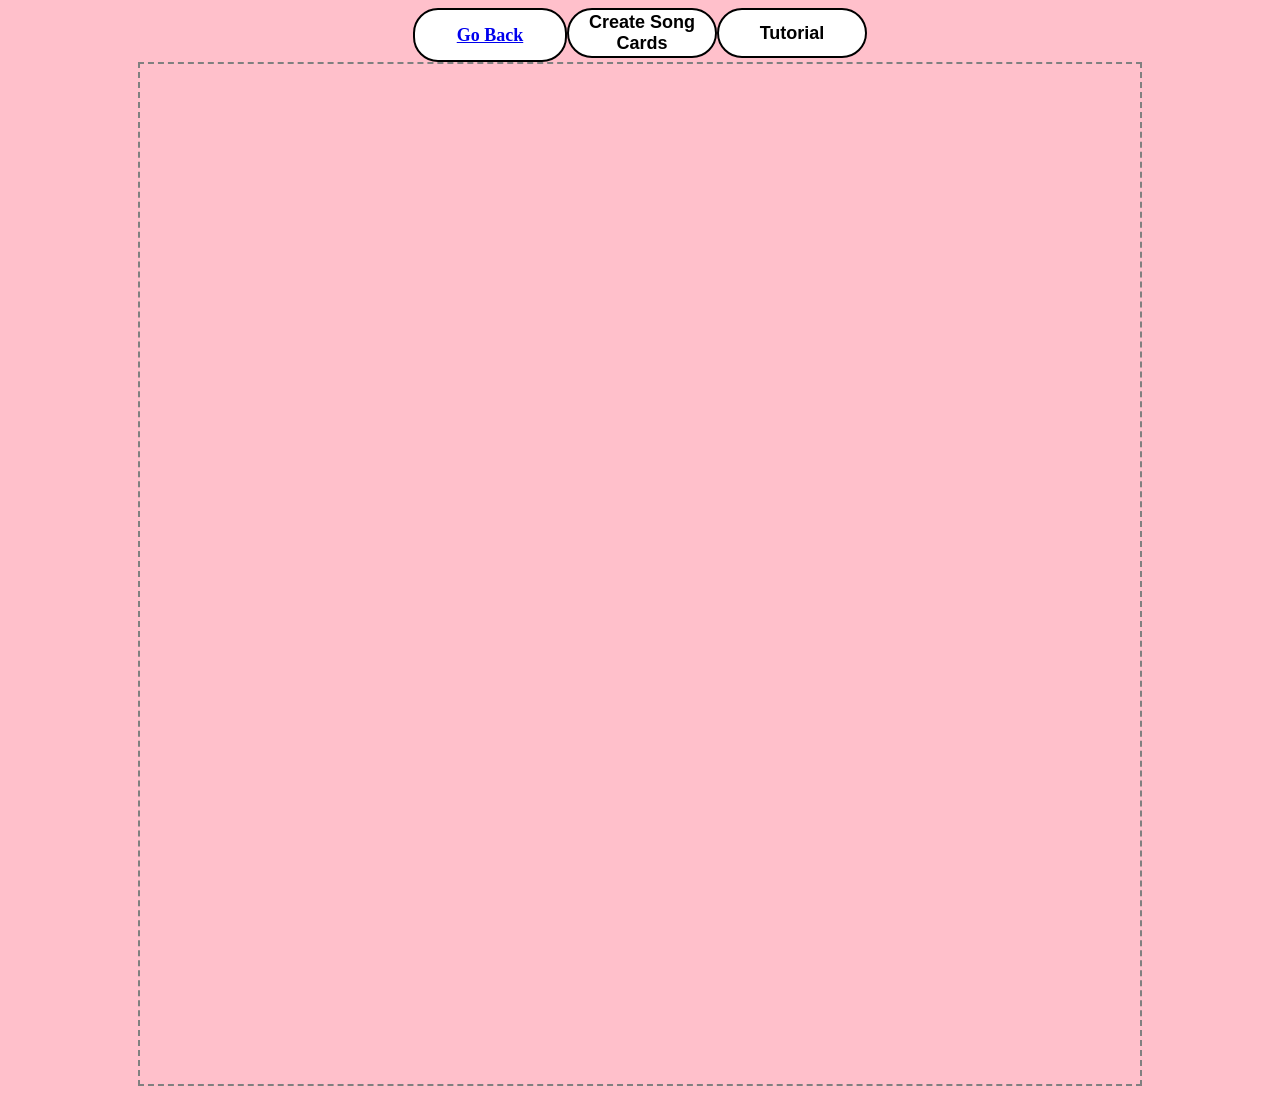
<file: Vinally/SR/SR.html>
<!DOCTYPE html>
<html lang="en">
<head>
    <meta charset="UTF-8">
    <title>Song Ranker</title>
    <link rel="stylesheet" href="SR.css">
</head>
<body>

    <div class="CM hidden" id="SCCM">
        <button class="closebtn" id="closeSC">&times;</button>
        <button class= "SubmitSong" id="SubmitSong">Submit Songs</button>

        <div class="search-bar">
        <input id="searchInput" placeholder="Search for music">
        <button id="searchButton">Search</button>
        </div>

        <div class="platform-container">
         <div class="searchCats">
        <section class="platform">
        <h2>YouTube</h2>
        <div class="deck" id="youtubeStack"></div>
         </section>

        <section class="platform">
        <h2>Spotify</h2>
        <div class="deck" id="spotifyStack"></div>
         </section>
        </div>
        <div class="selection" id="selected">
        <p id="PHS">Search for a song and add it to your collection</p>
    </div>
    </div>
    </div>

    <div class="CM hidden" id="tutorial">
        <button class="closebtn" id="closeTT">&times;</button>
        <div class="IM">
        <h2 class="head">How to use the SongRanker</h2>
        <ol>
        <li>Create Song Cards</li>
                <ol>
                <h3 class="list">Song Card</h3>
                <li>Begin by entering the name of any song into the search bar then click search</li>
                <li>Three songs from both Youtube and Spotify will apear <p class="sub">*you can use the scrollwheel to see other cards in each pile</p></li>
                <li>Select the songs you want on the page by clicking on them</li>
                <li>You can see all of the songs you select on the bottom of the menu, scroll if you cant see them all</li>
                <li>Press Submit Songs to place it on the page</li>
                </ol>
            <li>Drag cards between each other from number one (The top) to as far down as you want</li>
            <li></li>
        </ol>
        </div>
        </div>

    <div class="everything">
    <div class="buttons">
        <a class = "Abutton" href="/Vinally/index.html">Go Back</a>
        <button class = "Abutton" id="openSC"> Create Song Cards </button>
        <button class = "Abutton" id="TT">Tutorial</button>
    </div>

        <div class="droping" id="empty">

        </div>

    </div>
    
    <script src="../SHARED/Theme.js"></script>
    <script src="./SR.js"></script>
    <script src="../SongCards/deck.js"></script>
    <script src="../SongCards/cards.js"></script>
    <script src="../SongCards/animation.js"></script>
    <script src="../SongCards/api.js"></script>
    <script src="../SongCards/main.js"></script>
</body>
</html>
</file>
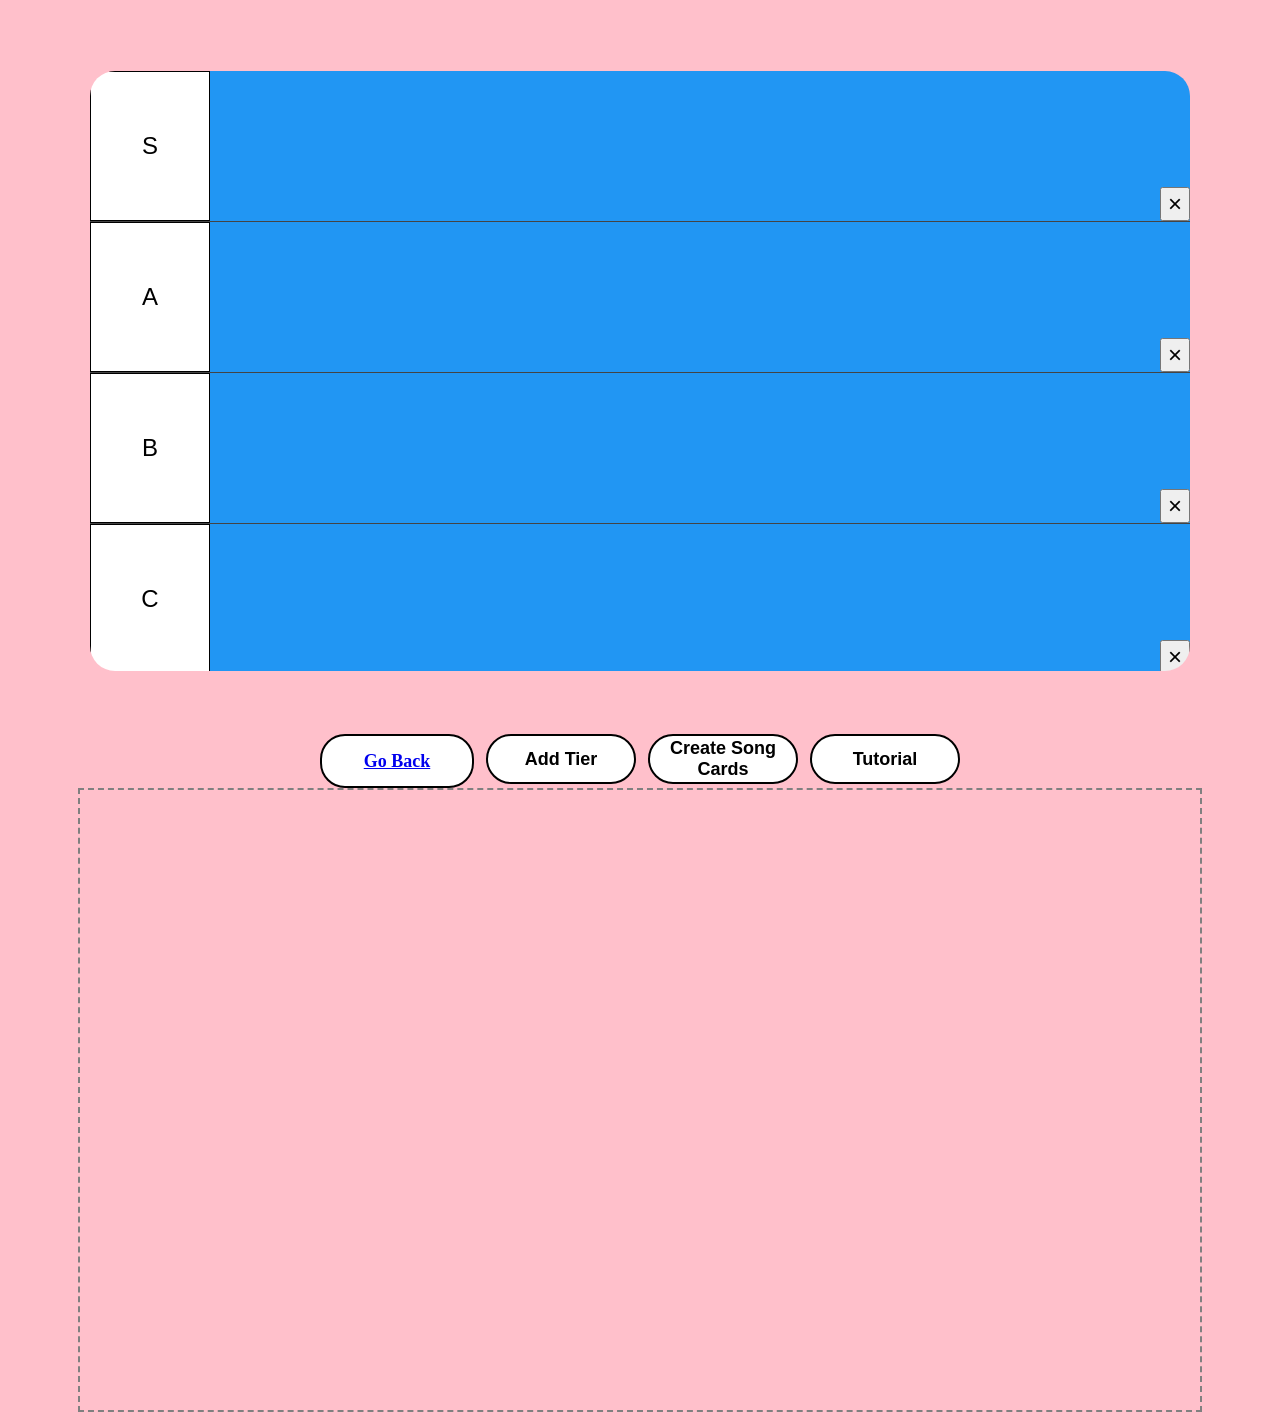
<file: Vinally/TL/TL.html>
<!DOCTYPE html>
<html lang="en">
<head>
    <meta charset="UTF-8">
    <title>Tierlist</title>
    <link rel="stylesheet" href="TL.css">
</head>
<body>

    <div class="CM hidden" id="SCCM">
        <button class="closebtn" id="closeSC">&times;</button>
        <button class= "SubmitSong" id="SubmitSong">Submit Songs</button>

        <div class="search-bar">
        <input id="searchInput" placeholder="Search for music">
        <button id="searchButton">Search</button>
        </div>

        <div class="platform-container">
         <div class="searchCats">
        <section class="platform">
        <h2>YouTube</h2>
        <div class="deck" id="youtubeStack"></div>
         </section>

        <section class="platform">
        <h2>Spotify</h2>
        <div class="deck" id="spotifyStack"></div>
         </section>
        </div>
        <div class="selection" id="selected">
        <p id="PHS">Search for a song and add it to your collection</p>
    </div>
    </div>
    </div>

<div class="CM hidden" id="tutorial">
        <button class="closebtn" id="closeTT">&times;</button>
        <div class="IM">
        <h2 class="head">How to use the SongRanker</h2>
        <ol>
        <li>Create Song Cards</li>
                <ol>
                <h3 class="list">Song Card</h3>
                <li>Begin by entering the name of any song into the search bar then click search</li>
                <li>Three songs from both Youtube and Spotify will apear <p class="sub">*you can use the scrollwheel to see other cards in each pile</p></li>
                <li>Select the songs you want on the page by clicking on them</li>
                <li>You can see all of the songs you select on the bottom of the menu, scroll if you cant see them all</li>
                <li>Press Submit Songs to place it on the page</li>
                </ol>
            <li>In a tier list you can rank things, usually by letter grades</li>
            <li>If you want to add another tier to the TierList click “add tier”</li>
            <li>If you want to remove a tier click the button with the x through it</li>
            <li>If you want to name the tier click on the name and type the name</li>
            <li>When you are done with your TierList click “create tier” to place on the page.</li>
        </ol>
        </div>
</div>

    <div class="everything">
 <div class="tierlistA" id="tierlistA">

    </div>

    <div class="buttons">
        <a class = "Abutton" href="/Vinally/index.html">Go Back</a>
        <button class = "Abutton" id="buttonA">Add Tier</button>
        <button class = "Abutton" id="openSC"> Create Song Cards </button>
        <button class = "Abutton" id="TT">Tutorial</button>
    </div>


    <div class="empty" id="empty">

    </div>
    </div>
    <script src="../SHARED/Theme.js"></script>
    <script src="./TL.js" defer></script>
    <script src="../SongCards/deck.js"></script>
    <script src="../SongCards/cards.js"></script>
    <script src="../SongCards/animation.js"></script>
    <script src="../SongCards/api.js"></script>
    <script src="../SongCards/main.js"></script>
</body>
</html>
</file>
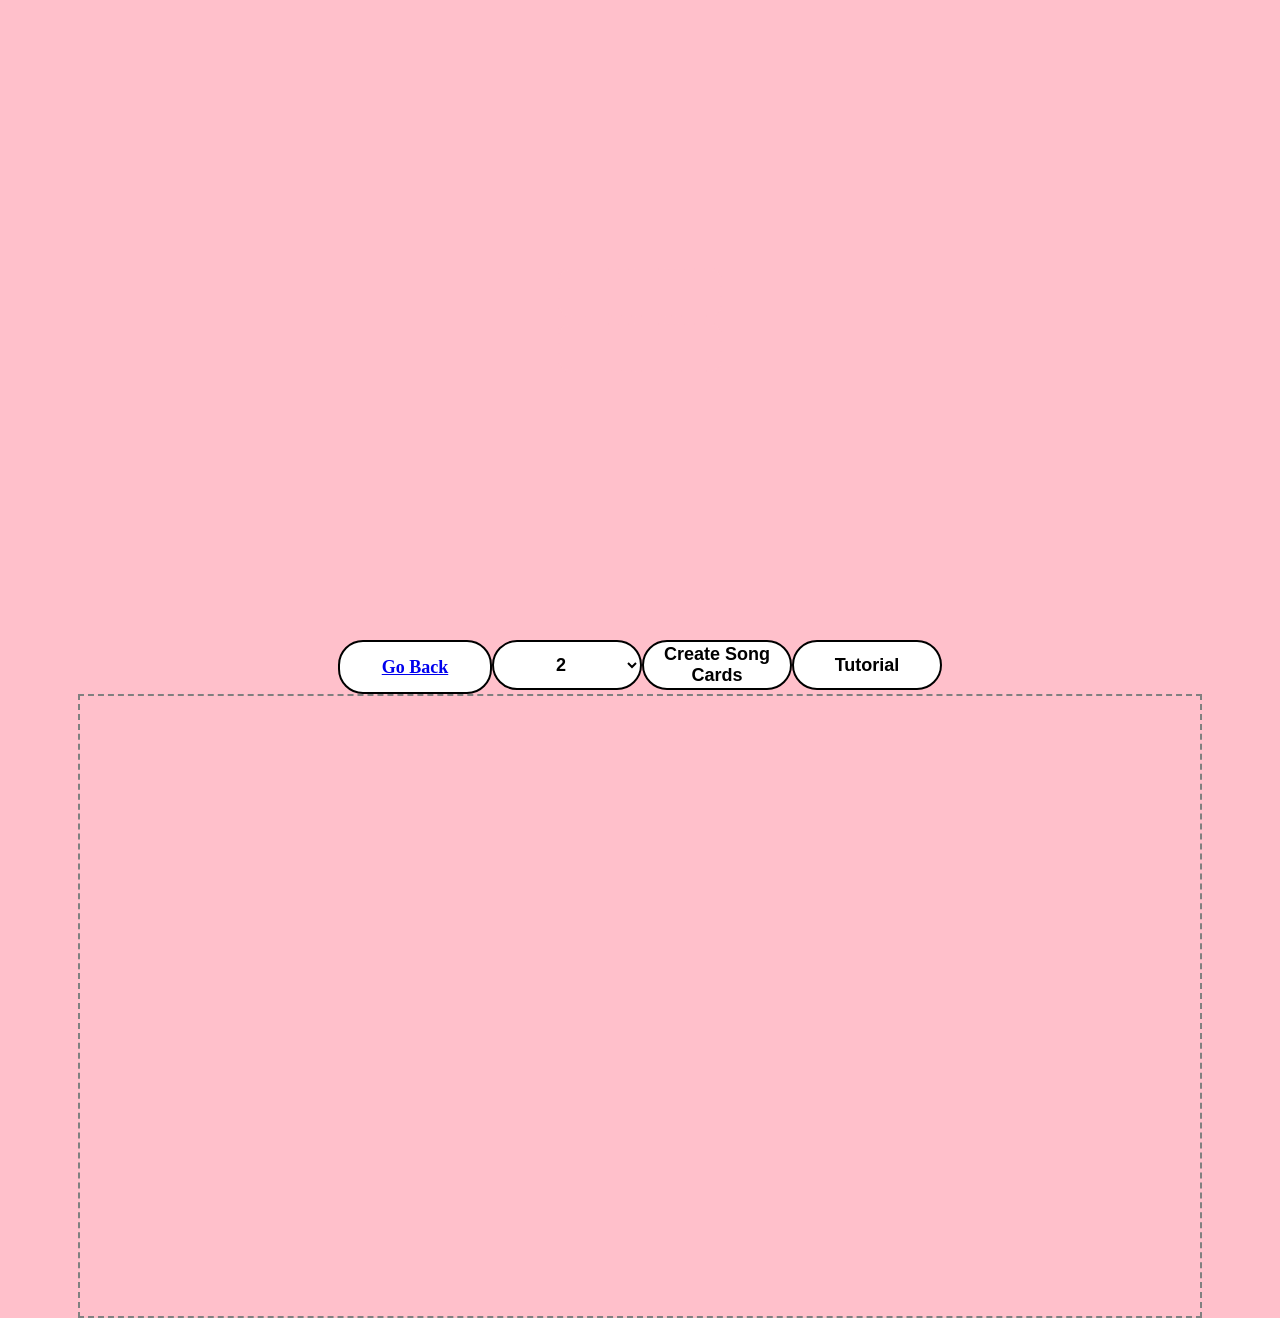
<file: Vinally/TO/TO.html>
<!DOCTYPE html>
<html lang="en">
<head>
    <meta charset="UTF-8">
    <title>Tournament</title>
    <link rel="stylesheet" href="TO.css">
</head>
<body>
    <div class="CM hidden" id="SCCM">
        <button class="closebtn" id="closeSC">&times;</button>
        <button class= "SubmitSong" id="SubmitSong">Submit Songs</button>

        <div class="search-bar">
        <input id="searchInput" placeholder="Search for music">
        <button id="searchButton">Search</button>
        </div>

        <div class="platform-container">
         <div class="searchCats">
        <section class="platform">
        <h2>YouTube</h2>
        <div class="deck" id="youtubeStack"></div>
         </section>

        <section class="platform">
        <h2>Spotify</h2>
        <div class="deck" id="spotifyStack"></div>
         </section>
        </div>
        <div class="selection" id="selected">
        <p id="PHS">Search for a song and add it to your collection</p>
    </div>
    </div>
    </div>
    <div class="CM hidden" id="tutorial">
        <button class="closebtn" id="closeTT">&times;</button>
        <div class="IM">
        <h2 class="head">How to use the SongRanker</h2>
        <ol>
        <li>Create Song Cards</li>
                <ol>
                <h3 class="list">Song Card</h3>
                <li>Begin by entering the name of any song into the search bar then click search</li>
                <li>Three songs from both Youtube and Spotify will apear <p class="sub">*you can use the scrollwheel to see other cards in each pile</p></li>
                <li>Select the songs you want on the page by clicking on them</li>
                <li>You can see all of the songs you select on the bottom of the menu, scroll if you cant see them all</li>
                <li>Press Submit Songs to place it on the page</li>
                </ol>
                <li>Song Cards can be dragged into each slot* recommended filling the slots on the outside only</li>
                <li>When two slots next to each other are filled, double click to select a winner</li>
                <li>Continue until you have a final winner</li>
        </ol>
            </div>
            </div>

    <div class="everything">
    <div class="TournamentA" id="bracket"></div>

    <div class="buttons">
        <a class = "Abutton" href="/Vinally/index.html">Go Back</a>

        <select id="sizeSelect" class="Abutton">
    <option value="2">2</option>
    <option value="4">4</option>
    <option value="8">8</option>
    <option value="16">16</option>
    </select>

        <button class = "Abutton" id="openSC"> Create Song Cards </button>
        <button class = "Abutton" id="TT">Tutorial</button>
    </div>

    <div id="empty" class="empty"></div>
    </div>

    
    <script src="../SHARED/Theme.js"></script>
    <script src="./TO.js"></script>
    <script src="../SongCards/deck.js"></script>
    <script src="../SongCards/cards.js"></script>
    <script src="../SongCards/animation.js"></script>
    <script src="../SongCards/api.js"></script>
    <script src="../SongCards/main.js"></script>
</body>
</html>
</file>
<file: Vinally/SR/SR.css>
body {
    overflow: auto;
}
body::-webkit-scrollbar {display: none;}

.CM {
    z-index: 9999;
    text-align: center;
    position: fixed;
    top: 50%;
    left: 50%;
    height: 800px;
    width: 1000px;
    opacity: 1;
    transform: translate(-50%, -50%);
    background-color: pink;
    border-radius: 10px;
    box-shadow: 0 5px 20px rgba(0, 0, 0, 0.2);
    padding: 5px;
    display: flex;
    flex-direction: column;
    align-items: auto;
    gap: 15px;
    overflow: hidden;
    border: 2px solid pink;
    filter: drop-shadow(0 5px 15px rgba(0, 0, 0, 0.3));
    pointer-events: auto;
}
body.Light .CM {
    background-color: white;
    border-color:#6495ed
}
body.Dark .CM {
    background-color: #333;
    border-color: #000000;
}
body.Lapiz .CM{
    background-color: #18366F;
    border-color: #0A1628;
}
body.Velvet .CM{
    background-color: #4A1A22;
    border-color: #3B141A;
}

.CM.hidden {
    display: none;
    pointer-events: none;
}

body {
    background-color: pink;
}

body.Light {
    background-color: #F8FAFC;
}

body.Dark {
    background-color: #0B1220;
    color: white
}

body.Lapiz {
    background-color: #0A1628;
}

body.Velvet {
    background-color: #1C0A0D;
}

.buttons {
    display: flex;
    flex-direction: row;
}

.Abutton {
    height: 50px;
    width: 150px;
    display: flex;

    background-color: white;
    border: #000000 2px solid;

    align-items: center;
    justify-content: center;

    font-size: large;
    font-weight: bold;

    border-radius: 25px;
    cursor: pointer;

    transform: all 0.2 ease;

    text-align: center;
}
.Abutton:hover {
  transform: translateY(-2px);
}

.everything {
    display: flex;
    flex-direction: column;
    align-items: center;
    justify-content: flex-start;

    overflow-y: auto;
    min-height: 100vh;
}

#empty {
    display: flex;
    flex-direction: column;
    align-items: center;
    justify-content: flex-start;
    gap: 10px;
    padding: 10px;

    width: 980px;
    min-height: 1000px;
    border: grey 2px dashed;
}

.closebtn {
    align-self: flex-end;
    cursor: pointer;
    font-size: 24px;
}

#SubmitSong{
    background-color: #300212;
    color: white;
    border: none;
    padding: 10px 20px;
    border-radius: 5px;
    cursor: pointer;
    font-size: 16px;
}

.popup {
    text-align: center;
    position: fixed;
    top: 50%;
    left: 50%;
    height: 800px;
    width: 980px;
    transform: translate(-50%, -50%);
    background-color: white;
    border-radius: 10px;
    box-shadow: 0 5px 20px regba(0, 0, 0, 0.2);
    padding: 5px;
    display: flex;
    flex-direction: column;
    gap: 15px;
    overflow: hidden;
    border: 2px solid #6495ED;
    filter: drop-shadow(0 5px 15px rgba(0, 0, 0, 0.3));
}

.searchCats {
    display: flex;
    flex-direction: row;
    justify-content: center;
    gap: 40px;
    padding: 20px;
}

.platform-container{
    display:flex;
    flex-direction: column;
    justify-content: center;
    align-items: center;
    gap:40px;
    padding:40px;
}

.platform{
    width:300px;
    text-align:center;
}

.deck{
    position:relative;

    height:200px;
    width:250px;

    margin: 20px;
}

.card{

    display: flex;
    flex: 0 0 300px;
    flex-direction: column;
    align-items: center;

    position:absolute;
    width: 300px;
    height:120px;

    left: 0;
    top: 0;

    background:white;

    border-radius:12px;

    box-sizing: border-box;
    box-shadow:0 3px 12px rgba(0,0,0,0.2);

    transition:
        transform 0.4s ease,
        opacity 0.4s ease,
        box-shadow 0.3s cubic-bezier(0.4, 0, 0.2, 1);

}

.card:hover {
    cursor: pointer;
    box-shadow: 0 6px 24px rgba(0,0,0,0.4);
}

#youtubeStack .card{
    border-left:5px solid #FF0000;
}

#spotifyStack .card{
    border-left:5px solid #1DB954;
}

.search-bar{
    display:flex;
    justify-content:center;
    gap:10px;
    margin-top:20px;
}

.selection{
    display: flex;
    flex-direction: column;
    align-items: center;
    width: 100%;
    margin-top:40px;
    padding:20px;
    height: 250px;
    overflow-y: auto;
    overflow-x: ellipsis;
    border-top:2px solid #ddd;
}

.selection::-webkit-scrollbar {
    width: 8px;
}

.selection::-webkit-scrollbar-thumb {
    background-color: #99061f;
    border-radius: 10px;
}

.selectedC{
    padding:10px;
    margin:8px 0;
    background:#f3f3f3;
    border-radius:8px;
}

.thumbnail{
    width:100px;
    height:75px;
    object-fit:cover;
    border-radius:8px;
    margin: 10px 10px 10px 10px;
}

.incard{
    display:flex;
    flex-direction: row;
    align-items: center;
    width: 100%;
    height: 100%;
    gap: 10px;
}

.cardtext h3{
    font-size: 14px;
    margin: 0;

    display: -webkit-box;
    -webkit-line-clamp: 2;
    line-clamp: 2;
    -webkit-box-orient: vertical;
    overflow: hidden;
    text-overflow: ellipsis;
}

.cardtext p{
    font-size: 12px;
    margin: 0;
    color: #555;

    white-space: nowrap;
    overflow: hidden;
    text-overflow: ellipsis;
}

#PHS{
    font-size: 18px;
    color: #888;
    text-align: center;
}

.inE {
    position: relative;

    width: 100%;
}
.SC {
    position: relative;
    flex: 0 0 auto;
    width: 980px;
    height: 144px;
    border-radius: 10px;
    overflow-x: hidden;
    overflow-wrap: break-word;
    cursor: grab;
}

body.Light .SC {
    background-color: white;
    border: #000000 solid 2.5px;
}
body.Dark .SC {
    background-color: #1A2438;
    border: #000000 solid 2.5px;
}

body.Lapiz .SC {
    background-color: #142C5C;
    border: #000000 solid 2.5px;
}

body.Velvet .SC {
    background-color: #3B141A;
    border: #D4AF37 solid 2.5px;
    box-shadow: 0 14px 35px rgba(0, 0, 0, 0.5);
}

.rank {
  position: absolute;
  left: 6px;
  top: 6px;
  font-size: 12px;
  background: black;
  color: white;
  padding: 2px 5px;
  border-radius: 4px;
}
body.Dark .card {
    color: #000000;
} 
.head {
    font-weight: bold;
}
.list {
    font-size: 16px;
} 
.sub {
    font-size: 10px;
}
.IM {
    overflow-y: auto;
    text-align: left;
}
.IM::-webkit-scrollbar {
    display: none;
}
</file>
<file: Vinally/TL/TL.css>
body {
    background-color: pink;
    overflow: hidden;
}

body.Light {
    background-color: #F8FAFC;
}

body.Dark {
    background-color: #0B1220;
    color: white
}

body.Lapiz {
    background-color: #0A1628;
}

body.Velvet {
    background-color: #1C0A0D;
}


.CM {
    z-index: 9999;
    text-align: center;
    position: fixed;
    top: 50%;
    left: 50%;
    height: 800px;
    width: 1000px;
    opacity: 1;
    transform: translate(-50%, -50%);
    background-color: pink;
    border-radius: 10px;
    box-shadow: 0 5px 20px rgba(0, 0, 0, 0.2);
    padding: 5px;
    display: flex;
    flex-direction: column;
    align-items: center;
    gap: 15px;
    overflow: hidden;
    border: 2px solid pink;
    filter: drop-shadow(0 5px 15px rgba(0, 0, 0, 0.3));
    pointer-events: auto;
}
body.Light .CM {
    background-color: white;
    border-color:#6495ed
}
body.Dark .CM {
    background-color: #333;
    border-color: #000000;
}
body.Lapiz .CM{
    background-color: #18366F;
    border-color: #0A1628;
}
body.Velvet .CM{
    background-color: #4A1A22;
    border-color: #3B141A;
}

.CM.hidden {
    display: none;
    pointer-events: none;
}

.closebtn {
    align-self: flex-end;
    cursor: pointer;
    font-size: 24px;
}

.buttons {

  display: flex;
  flex-direction: row;
  justify-content: center;
  gap: 12px;

  z-index: 1000;
}

.Abutton {
    height: 50px;
    width: 150px;
    display: flex;

    background-color: white;
    border: #000000 2px solid;

    align-items: center;
    justify-content: center;

    font-size: large;
    font-weight: bold;

    border-radius: 25px;
    cursor: pointer;

    transform: all 0.2 ease;
}
.Abutton:hover {
  transform: translateY(-2px);
}

#SubmitSong{
    background-color: #300212;
    color: white;
    border: none;
    padding: 10px 20px;
    border-radius: 5px;
    cursor: pointer;
    font-size: 16px;
}

.popup {
    text-align: center;
    position: fixed;
    top: 50%;
    left: 50%;
    height: 800px;
    width: 1000px;
    transform: translate(-50%, -50%);
    background-color: white;
    border-radius: 10px;
    box-shadow: 0 5px 20px regba(0, 0, 0, 0.2);
    padding: 5px;
    display: flex;
    flex-direction: column;
    gap: 15px;
    overflow: hidden;
    border: 2px solid #6495ED;
    filter: drop-shadow(0 5px 15px rgba(0, 0, 0, 0.3));
}

.searchCats {
    display: flex;
    flex-direction: row;
    justify-content: center;
    gap: 40px;
    padding: 20px;
}

.platform-container{
    display:flex;
    flex-direction: column;
    justify-content: center;
    align-items: center;
    gap:40px;
    padding:40px;
}

.platform{
    width:300px;
    text-align:center;
}

.deck{
    position:relative;

    height:200px;
    width:250px;

    margin: 20px;
}

.card{

    display: flex;
    flex: 0 0 300px;
    flex-direction: column;
    align-items: center;

    position:absolute;
    width: 300px;
    height:120px;

    left: 0;
    top: 0;

    background:white;

    border-radius:12px;

    box-sizing: border-box;
    box-shadow:0 3px 12px rgba(0,0,0,0.2);

    transition:
        transform 0.4s ease,
        opacity 0.4s ease,
        box-shadow 0.3s cubic-bezier(0.4, 0, 0.2, 1);

}

.card:hover {
    cursor: pointer;
    box-shadow: 0 6px 24px rgba(0,0,0,0.4);
}

#youtubeStack .card{
    border-left:5px solid #FF0000;
}

#spotifyStack .card{
    border-left:5px solid #1DB954;
}

.search-bar{
    display:flex;
    justify-content:center;
    gap:10px;
    margin-top:20px;
}

.selection{
    display: flex;
    flex-direction: column;
    align-items: center;
    width: 100%;
    margin-top:40px;
    padding:20px;
    height: 250px;
    overflow-y: auto;
    overflow-x: ellipsis;
    border-top:2px solid #ddd;
}

.selection::-webkit-scrollbar {
    width: 8px;
}

.selection::-webkit-scrollbar-thumb {
    background-color: #99061f;
    border-radius: 10px;
}

.selectedC{
    padding:10px;
    margin:8px 0;
    background:#f3f3f3;
    border-radius:8px;
}

.thumbnail{
    width:100px;
    height:75px;
    object-fit:cover;
    border-radius:8px;
    margin: 10px 10px 10px 10px;
}

.incard{
    display:flex;
    flex-direction: row;
    align-items: center;
    width: 100%;
    height: 100%;
    gap: 10px;
}

.cardtext h3{
    font-size: 14px;
    margin: 0;

    display: -webkit-box;
    -webkit-line-clamp: 2;
    line-clamp: 2;
    -webkit-box-orient: vertical;
    overflow: hidden;
    text-overflow: ellipsis;
}

.cardtext p{
    font-size: 12px;
    margin: 0;
    color: #555;

    white-space: nowrap;
    overflow: hidden;
    text-overflow: ellipsis;
}

#PHS{
    font-size: 18px;
    color: #888;
    text-align: center;
}

.empty {
    display: flex;
    flex-direction: row;
    flex-wrap: wrap;

    border: grey dashed 2px;

    padding: 10px;

    width: 1100px;
    height: 600px;
}

.tierlistA {
    width: 1100px;
    height: 600px;
    margin: 5% 5% 5% 5%;
    align-items: center;
    overflow-y: auto;
}
.tierlistA::-webkit-scrollbar {
    display: none;
}
.everything {
    display: flex;
    flex-direction: column;
    align-items: center;
    justify-content: center;
}

.draggable {
  position: relative;
  cursor: grab;
}

.tierI {
  display: flex;
  flex-wrap: wrap;
  overflow-x: auto;
}

.SC {
    position: absolute;
    flex: 0 0 auto;
    width: 240px;
    aspect-ratio: 5/3;
    border-radius: 10px;
    overflow-x: hidden;
    overflow-wrap: break-word;
    cursor: grab;
}

.inTL {
    position: relative;
    width: 240px;
    height: 144px;
}
.inE {
    position: relative;
    width: 240px;
    height: 144px;
}

.SC.inTL {
    position: relative;
    width: 166.6px;
    height: 100px;
}
.SC.inTL .cardtext p {
    font-size: 8px;
}
.SC.inTL .cardtext h3 {
    font-size: 14px;
}



body.Light .SC {
    background-color: white;
    border: #000000 solid 2.5px;
}
body.Dark .SC {
    background-color: #1A2438;
    border: #000000 solid 2.5px;
}

body.Lapiz .SC {
    background-color: #142C5C;
    border: #000000 solid 2.5px;
}

body.Velvet .SC {
    background-color: #3B141A;
    border: #D4AF37 solid 2.5px;
    box-shadow: 0 14px 35px rgba(0, 0, 0, 0.5);
}

.tierlist {
  position: absolute;
  display: flex;
  flex-direction: column;

  width: 1100px;
  height: 600px;
  
  background-color: #2196f3;
  border-radius: 25px;
  box-sizing: border-box;
  overflow-x: auto;
  padding-bottom: 2px;
}

.tierlist::-webkit-scrollbar {display: none;}

body.Lapiz .tierlist {
    border: rgba(59, 130, 246, 0.35) solid 2px;
    background-color: #0E2447;
}

body.Velvet .tierlist {
 border: #D4AF37 solid 2px;
 background-color: #2A1116;
}

body.Dark .tierlist {
    border: rgba(148, 163, 184, 0.25) solid 2px;
    background-color: #121B2E;
}

body.Light .tierlist {
    border: rgba(0, 0, 0, 0.08) solid 2px;
    background-color: #F1F5F9;
}

.tier {
  display: flex;
  flex-direction: row;
  border-bottom: 1px solid #444;
}

.tier:last-child {
  border-bottom: none;
}

.tier-label {
  width: 120px;
  background: #333;
  padding: 10px;
  color: white;
  font-weight: bold;
}

.tierI {
  display: flex;
  flex-direction: row;
  align-items: center;

  gap: 8px;
  width: 100%;
  min-height: 90px;
  max-height: 150px;

  overflow-x: auto;
  overflow-y: hidden;
  flex-wrap: nowrap;
  scroll-behavior: smooth;
}

.tierI::-webkit-scrollbar {
    display: none;
}

.TLN {
    background-color: white;
    width: 120px;
    height: 150px;
    font-size: 1.5rem;

    display: flex;
    align-items: center;
    justify-content: center;
    text-align: center;

    pointer-events: none;
    border: #000000 solid 1px;
    box-sizing: border-box;
    overflow: hidden;
}

body.Dark .card {
    color: #000000;
} 
.head {
    font-weight: bold;
}
.list {
    font-size: 16px;
} 
.sub {
    font-size: 10px;
}
.IM {
    overflow-y: auto;
    text-align: left;
}
.IM::-webkit-scrollbar {
    display: none;
}
</file>
<file: Vinally/TO/TO.css>
html, body {
    height: 100%;
    margin: 0;
}
body::-webkit-scrollbar {display: none;}

.bracket {
    display: flex !important;
    flex-direction: row !important;
    gap: 40px;
    padding: 20px;
    overflow-x: auto;

    align-items: space-between;

    background-color: pink;
    cursor: grab;
    border-radius: 25px;
}
body.Light .bracket{
    background-color: #F1F5F9;
    border: rgba(0, 0, 0, 0.08) solid 2px;
}
body.Dark .bracket{
    background-color: #101A2C;
    border: rgba(148, 163, 184, 0.2) solid 2px;
}
body.Lapiz .bracket{
    background-color: #0D2145;
    border: rgba(59, 130, 246, 0.25) solid 2px;
}
body.Velvet .bracket{
    background-color: #241014;
    border: rgba(212, 175, 55, 0.35) solid 2px;
}

#BrPr {
    display: flex !important;
    flex-direction: row !important;
    gap: 40px;
    padding: 20px;
    overflow-x: auto;

    cursor: grab;
    border-radius: 25px;
}

.round {
    display: flex;
    flex-direction: column;
    justify-content: center;
    align-items: center;

    gap: 20px;

    min-height: 100%;
    min-width: 180px;
    flex-shrink: 0;
}

.match {
    display: flex;
    flex-direction: column;
    gap: 6px;
}

.inT {
    width: 160px;
    height: 45px;
    border: 2px dashed pink;
    background-color: pink;
    color: white;
    border-radius: 10px;

    display: flex;
    align-items: center;
    justify-content: center;

    font-size: 12px;
    cursor: pointer;
    transition: all 0.2s ease;
}

.slot:hover {
    transform: scale(1.03);
}

body.Light .inT {
    background-color: #E2E8F0;
    border: rgba(0, 0, 0, 0.2) solid 2px;
}
body.Dark .inT {
    background-color: #1E2A44;
    border: rgba(148, 163, 184, 0.4) solid 2px;
}
body.Lapiz .inT {
    background-color: #1A3A73;
    border:rgba(59, 130, 246, 0.6) solid 2px;
}
body.Velvet .inT {
    background-color: #3A171E;
    border:rgba(212, 175, 55, 0.7) solid 2px;
}

.inT:hover {
    border-color: blue;
    background-color: blue;
}

body.Light .inT:hover {
    background-color: rgba(0, 0, 0, 0.2) solid 2px;
}
body.Dark .inT:hover {
    background-color: rgba(148, 163, 184, 0.4) solid 2px;
}
body.Lapiz .inT:hover {
    background-color: rgba(59, 130, 246, 0.6) solid 2px;
}
body.Velvet .inT:hover {
    background-color: rgba(212, 175, 55, 0.7) solid 2px;
}

.inT.winner {
    border: 2px solid #ffd700;
    background-color: #3a2f00;
}

body.Light .inT.winner {
    border: 2px solid #F59E0B;
    background-color: #F59E0B;
}
body.Dark .inT.winner {
    border: 2px solid #22C55E;
    background-color: #22C55E;
}
body.Lapiz .inT.winner {
    border: 2px solid rgba(59,130,246,0.6);
    background-color: #3B82F6;
}
body.Velvet .inT.winner {
    border: 2px solid #ffd700;
    background-color: #D4AF37;
}

.inT.loser {
    opacity: 0.4;
    filter: grayscale(1);
}

.closebtn {
    align-self: flex-end;
    cursor: pointer;
    font-size: 24px;
}

.CM {
    z-index: 9999;
    text-align: center;
    position: fixed;
    top: 50%;
    left: 50%;
    height: 800px;
    width: 1000px;
    opacity: 1;
    transform: translate(-50%, -50%);
    background-color: pink;
    border-radius: 10px;
    box-shadow: 0 5px 20px rgba(0, 0, 0, 0.2);
    padding: 5px;
    display: flex;
    flex-direction: column;
    align-items: auto;
    gap: 15px;
    overflow: hidden;
    border: 2px solid pink;
    filter: drop-shadow(0 5px 15px rgba(0, 0, 0, 0.3));
    pointer-events: auto;
}
body.Light .CM {
    background-color: white;
    border-color:#6495ed
}
body.Dark .CM {
    background-color: #333;
    border-color: #000000;
}
body.Lapiz .CM{
    background-color: #18366F;
    border-color: #0A1628;
}
body.Velvet .CM{
    background-color: #4A1A22;
    border-color: #3B141A;
}

.CM.hidden {
    display: none;
    pointer-events: none;
}

body {
    background-color: pink;
}

body.Light {
    background-color: #F8FAFC;
}

body.Dark {
    background-color: #0B1220;
    color: white
}

body.Lapiz {
    background-color: #0A1628;
}

body.Velvet {
    background-color: #1C0A0D;
}

.TournamentA {
    display: flex;
    flex-direction: row;

    width: 1100px;
    min-height: 600px;
    margin: 20px auto;

    justify-content: center;
    align-items: center;

    overflow-y: auto;
}
.TournamentA::-webkit-scrollbar {
    display: none;
}

.empty {
    display: flex;
    flex-direction: row;
    flex-wrap: wrap;

    border: grey dashed 2px;

    padding: 10px;

    width: 1100px;
    height: 600px;
}

.everything {
    display: flex;
    flex-direction: column;
    align-items: center;
    justify-content: flex-start;

    overflow-y: auto;
    min-height: 100vh;
}

.buttons {
    display: flex;
    flex-direction: row;
}

.Abutton {
    height: 50px;
    width: 150px;
    display: flex;

    background-color: white;
    border: #000000 2px solid;

    align-items: center;
    justify-content: center;

    font-size: large;
    font-weight: bold;

    border-radius: 25px;
    cursor: pointer;

    transform: all 0.2 ease;

    text-align: center;
}
.Abutton:hover {
  transform: translateY(-2px);
}
.SC.inTL {
    position: relative;
    width: 166.6px;
    height: 100px;
}
.SC.inTL .cardtext p {
    font-size: 8px;
}
.SC.inTL .cardtext h3 {
    font-size: 14px;
}

.SC {
    border-radius: 10px;
    overflow-x: hidden;
    overflow-y: hidden;
    overflow-wrap: break-word;
    cursor: grab;
}

body.Light .SC {
    background-color: white;
    border: #000000 solid 2.5px;
}
body.Dark .SC {
    background-color: #1A2438;
    border: #000000 solid 2.5px;
}

body.Lapiz .SC {
    background-color: #142C5C;
    border: #000000 solid 2.5px;
}

body.Velvet .SC {
    background-color: #3B141A;
    border: #D4AF37 solid 2.5px;
    box-shadow: 0 14px 35px rgba(0, 0, 0, 0.5);
}
#SubmitSong{
    background-color: #300212;
    color: white;
    border: none;
    padding: 10px 20px;
    border-radius: 5px;
    cursor: pointer;
    font-size: 16px;
}

.popup {
    text-align: center;
    position: fixed;
    top: 50%;
    left: 50%;
    height: 800px;
    width: 1000px;
    transform: translate(-50%, -50%);
    background-color: white;
    border-radius: 10px;
    box-shadow: 0 5px 20px regba(0, 0, 0, 0.2);
    padding: 5px;
    display: flex;
    flex-direction: column;
    gap: 15px;
    overflow: hidden;
    border: 2px solid #6495ED;
    filter: drop-shadow(0 5px 15px rgba(0, 0, 0, 0.3));
}

.searchCats {
    display: flex;
    flex-direction: row;
    justify-content: center;
    gap: 40px;
    padding: 20px;
}

.platform-container{
    display:flex;
    flex-direction: column;
    justify-content: center;
    align-items: center;
    gap:40px;
    padding:40px;
}

.platform{
    width:300px;
    text-align:center;
}

.deck{
    position:relative;

    height:200px;
    width:250px;

    margin: 20px;
}

.card{

    display: flex;
    flex: 0 0 300px;
    flex-direction: column;
    align-items: center;

    position:absolute;
    width: 300px;
    height:120px;

    left: 0;
    top: 0;

    background:white;

    border-radius:12px;

    box-sizing: border-box;
    box-shadow:0 3px 12px rgba(0,0,0,0.2);

    transition:
        transform 0.4s ease,
        opacity 0.4s ease,
        box-shadow 0.3s cubic-bezier(0.4, 0, 0.2, 1);

}

.card:hover {
    cursor: pointer;
    box-shadow: 0 6px 24px rgba(0,0,0,0.4);
}

#youtubeStack .card{
    border-left:5px solid #FF0000;
}

#spotifyStack .card{
    border-left:5px solid #1DB954;
}

.search-bar{
    display:flex;
    justify-content:center;
    gap:10px;
    margin-top:20px;
}

.selection{
    display: flex;
    flex-direction: column;
    align-items: center;
    width: 100%;
    margin-top:40px;
    padding:20px;
    height: 250px;
    overflow-y: auto;
    overflow-x: ellipsis;
    border-top:2px solid #ddd;
}

.selection::-webkit-scrollbar {
    width: 8px;
}

.selection::-webkit-scrollbar-thumb {
    background-color: #99061f;
    border-radius: 10px;
}

.selectedC{
    padding:10px;
    margin:8px 0;
    background:#f3f3f3;
    border-radius:8px;
}

.thumbnail{
    width:100px;
    height:75px;
    object-fit:cover;
    border-radius:8px;
    margin: 10px 10px 10px 10px;
}

.incard{
    display:flex;
    flex-direction: row;
    align-items: center;
    width: 100%;
    height: 100%;
    gap: 10px;
}

.cardtext h3{
    font-size: 14px;
    margin: 0;

    display: -webkit-box;
    -webkit-line-clamp: 2;
    line-clamp: 2;
    -webkit-box-orient: vertical;
    overflow: hidden;
    text-overflow: ellipsis;
}

.cardtext p{
    font-size: 12px;
    margin: 0;
    color: #555;

    white-space: nowrap;
    overflow: hidden;
    text-overflow: ellipsis;
}

#PHS{
    font-size: 18px;
    color: #888;
    text-align: center;
}

.inE {
    position: relative;
    width: 240px;
    height: 144px;
}

.thumbnail{
    width: 40%;
    height:65%;
    object-fit:cover;
    border-radius:8px;
    margin: 10px 10px 10px 10px;
}

body.Dark .card {
    color: #000000;
} 
.head {
    font-weight: bold;
}
.list {
    font-size: 16px;
} 
.sub {
    font-size: 10px;
}
.IM {
    overflow-y: auto;
    text-align: left;
}
.IM::-webkit-scrollbar {
    display: none;
}
</file>
